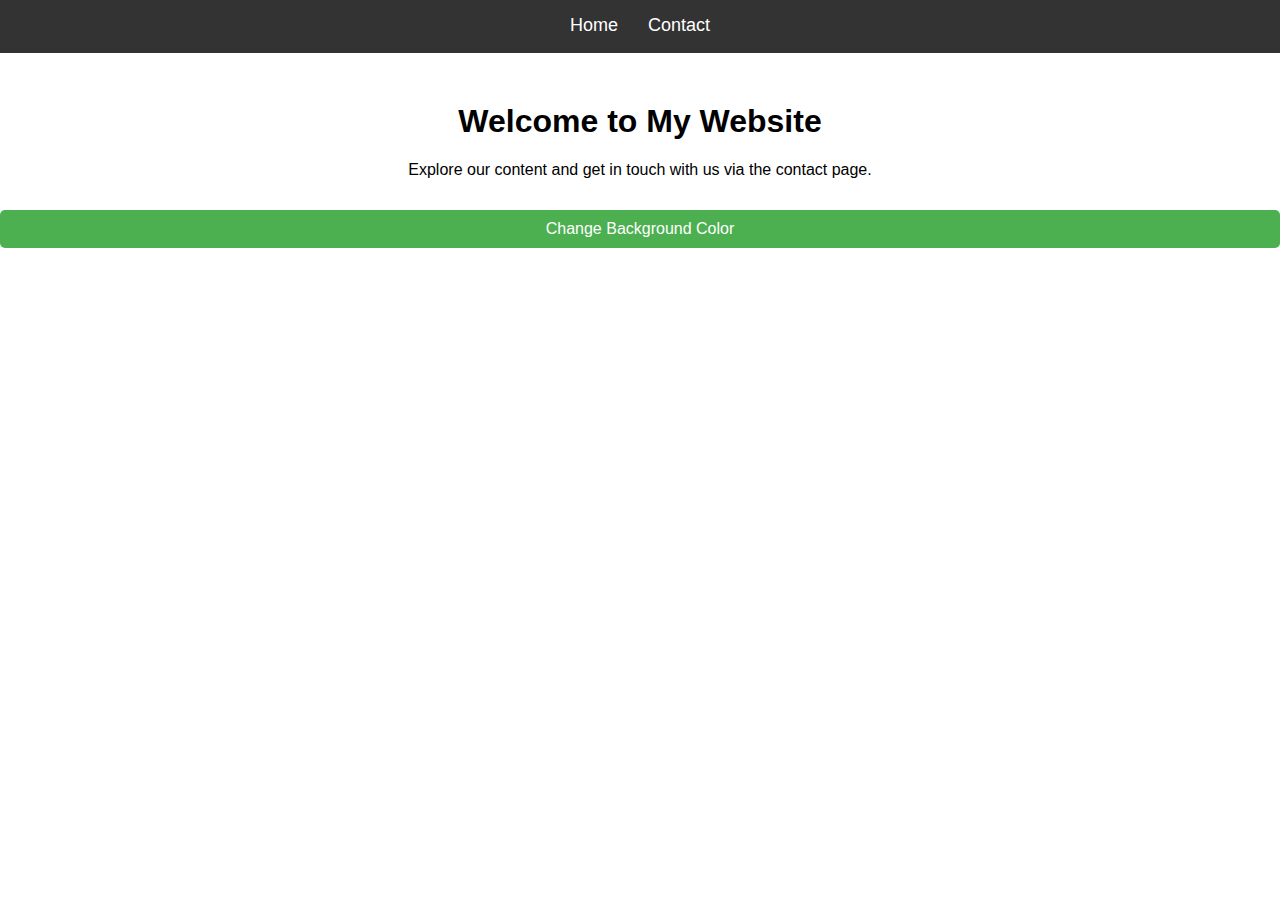
<file: index.html>
<!DOCTYPE html>
<html lang="en">
<head>
<meta charset="UTF-8">
<title>My Website</title>
<link rel="stylesheet" href="style.css">
<script src="script.js" defer></script>
</head>
<body>

<nav>
    <a href="index.html">Home</a>
    <a href="contact.html">Contact</a>
</nav>

<div class="home-container">
    <h1 class="animate-text">Welcome to My Website</h1>
    <p>Explore our content and get in touch with us via the contact page.</p>
    <button onclick="changeBackgroundColor()">Change Background Color</button>
</div>

</body>
</html>
</file>
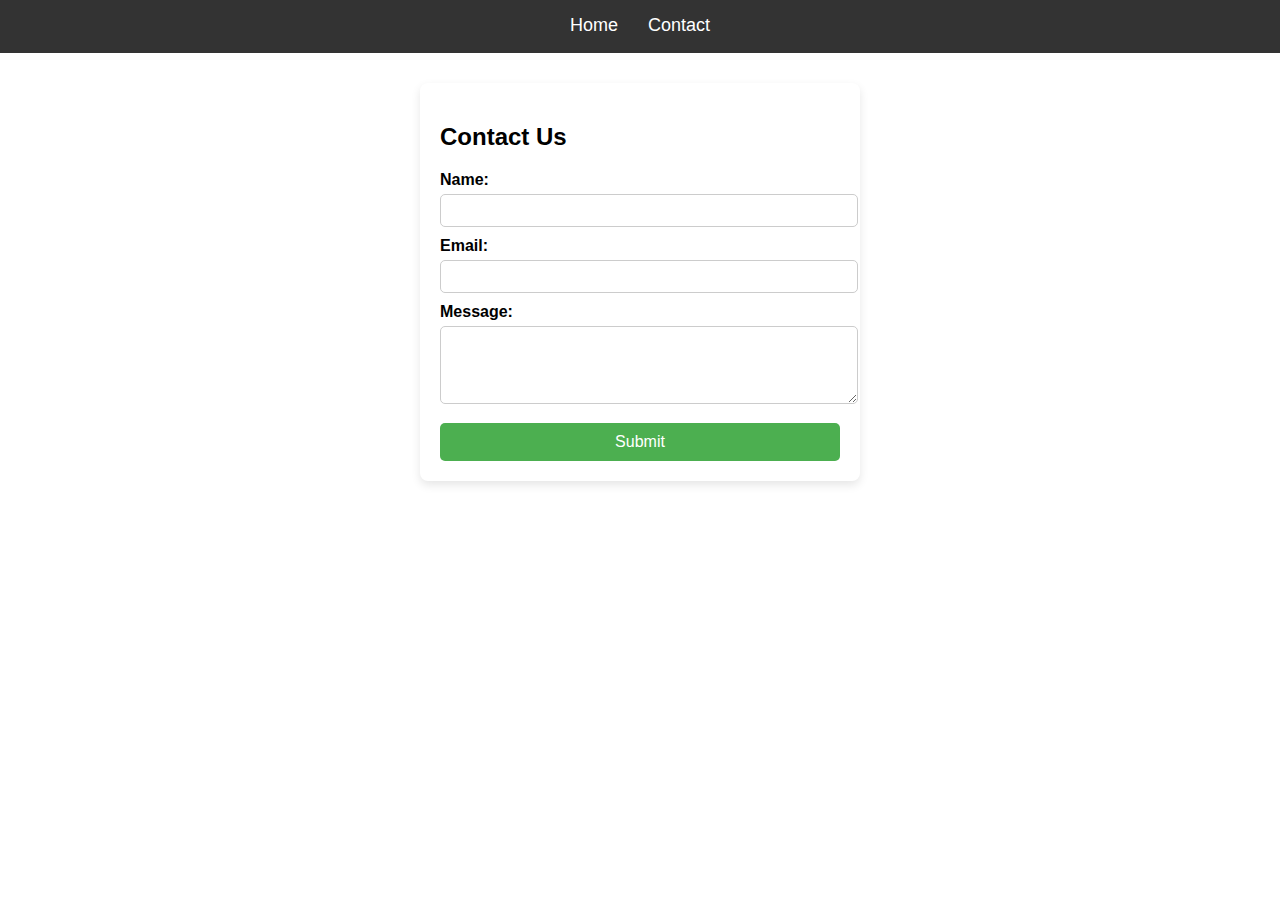
<file: contact.html>
<!DOCTYPE html>
<html lang="en">
<head>
<meta charset="UTF-8">
<title>Contact Us</title>
<link rel="stylesheet" href="style.css">
<script src="script.js" defer></script>
</head>
<body>

<nav>
    <a href="index.html">Home</a>
    <a href="contact.html">Contact</a>
</nav>

<form id="contactForm" onsubmit="validateForm(event)">
    <h2>Contact Us</h2>
    <label for="name">Name:</label>
    <input type="text" id="name">

    <label for="email">Email:</label>
    <input type="text" id="email">

    <label for="message">Message:</label>
    <textarea id="message" rows="4"></textarea>

    <button type="submit">Submit</button>
</form>

</body>
</html>
</file>
<file: style.css>
/* General styling */
body {
    font-family: Arial, sans-serif;
    margin: 0;
    padding: 0;
    transition: background-color 0.5s ease;
}

/* Animated Navbar */
nav {
    display: flex;
    justify-content: center;
    background-color: #333;
    padding: 15px 0;
    animation: slideDown 0.8s ease;
}

@keyframes slideDown {
    from { transform: translateY(-100%); }
    to { transform: translateY(0); }
}

nav a {
    color: white;
    text-decoration: none;
    margin: 0 15px;
    font-size: 18px;
    position: relative;
}

nav a::after {
    content: "";
    display: block;
    width: 0;
    height: 2px;
    background: white;
    transition: width 0.3s;
}

nav a:hover::after {
    width: 100%;
}

/* Home Page Animation */
.home-container {
    text-align: center;
    margin-top: 50px;
}

.animate-text {
    font-size: 2em;
    animation: fadeIn 2s ease-in-out infinite alternate;
}

@keyframes fadeIn {
    from { opacity: 0.5; transform: scale(0.95); }
    to { opacity: 1; transform: scale(1); }
}

/* Contact Form */
form {
    max-width: 400px;
    margin: 30px auto;
    background: white;
    padding: 20px;
    border-radius: 8px;
    box-shadow: 0px 4px 10px rgba(0,0,0,0.1);
}

label {
    font-weight: bold;
    display: block;
    margin-top: 10px;
}

input, textarea {
    width: 100%;
    padding: 8px;
    margin-top: 5px;
    border: 1px solid #ccc;
    border-radius: 5px;
}

button {
    margin-top: 15px;
    padding: 10px;
    width: 100%;
    border: none;
    color: white;
    background-color: #4CAF50;
    font-size: 16px;
    border-radius: 5px;
    cursor: pointer;
}

button:hover {
    background-color: #45a049;
}
</file>
